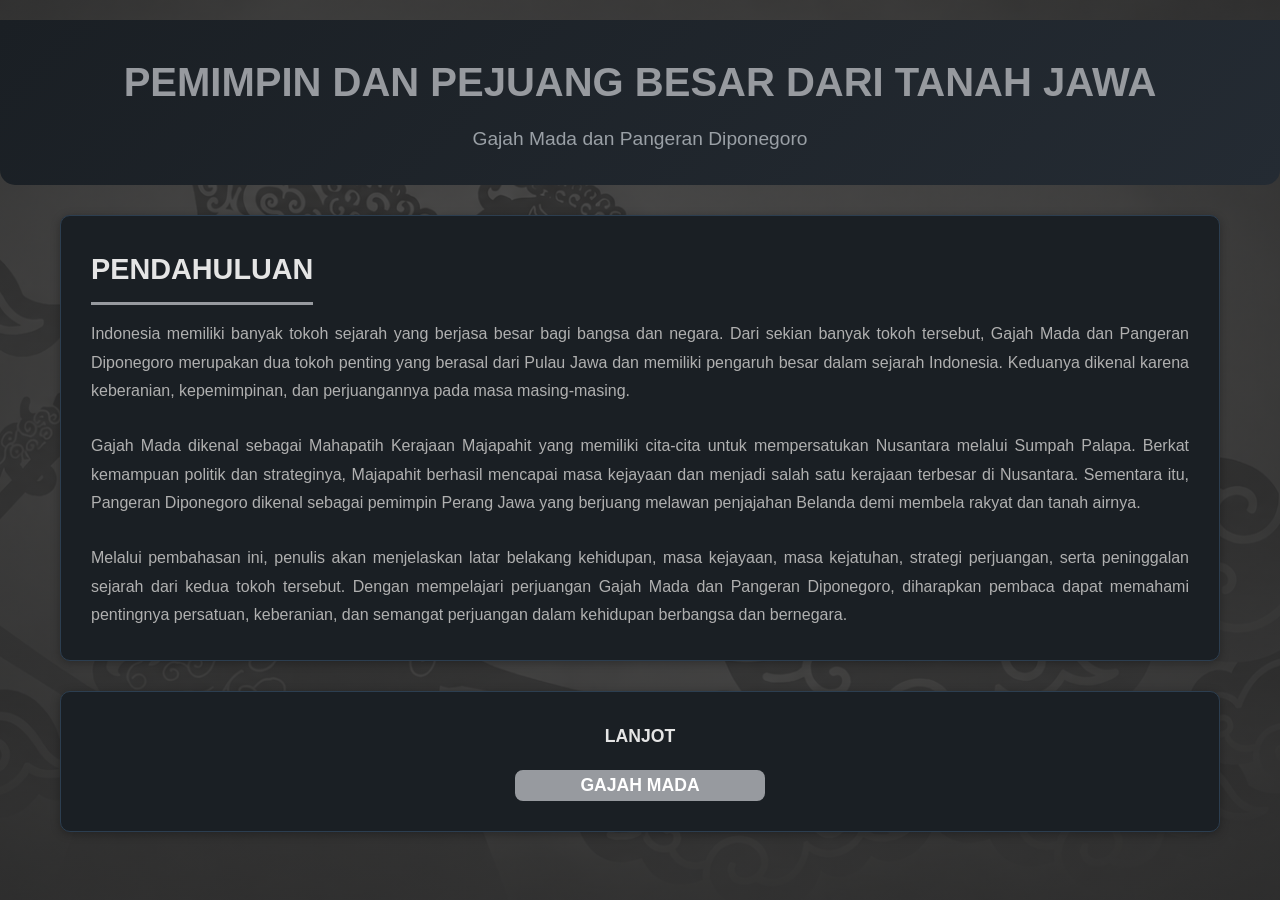
<file: index.html>
<!DOCTYPE html>
<html lang="en">
<head>
    <meta charset="UTF-8">
    <meta name="viewport" content="width=device-width, initial-scale=1.0">
<link rel="stylesheet" href="style.css">
    <title>JAWA</title>
</head>
<body>
    <header class="project-header">
            <h1>PEMIMPIN DAN PEJUANG BESAR DARI TANAH JAWA</h1>
            <p>Gajah Mada dan Pangeran Diponegoro</p>
    </header>
    <main class="main-content">
    <section id="content">
        <article class="article-content">
            <h2>PENDAHULUAN</h2> 
            <p>
              Indonesia memiliki banyak tokoh sejarah yang berjasa besar bagi bangsa dan negara. 
              Dari sekian banyak tokoh tersebut, Gajah Mada dan Pangeran Diponegoro merupakan dua tokoh penting yang berasal dari Pulau Jawa dan memiliki pengaruh besar dalam sejarah Indonesia. 
              Keduanya dikenal karena keberanian, kepemimpinan, dan perjuangannya pada masa masing-masing.
            </p>
              <br>
            <p>
              Gajah Mada dikenal sebagai Mahapatih Kerajaan Majapahit yang memiliki cita-cita untuk mempersatukan Nusantara melalui Sumpah Palapa. 
              Berkat kemampuan politik dan strateginya, Majapahit berhasil mencapai masa kejayaan dan menjadi salah satu kerajaan terbesar di Nusantara. 
              Sementara itu, Pangeran Diponegoro dikenal sebagai pemimpin Perang Jawa yang berjuang melawan penjajahan Belanda demi membela rakyat dan tanah airnya.
            </p>
              <br>
            <p>
              Melalui pembahasan ini, penulis akan menjelaskan latar belakang kehidupan, masa kejayaan, masa kejatuhan, strategi perjuangan, serta peninggalan sejarah dari kedua tokoh tersebut. 
              Dengan mempelajari perjuangan Gajah Mada dan Pangeran Diponegoro, diharapkan pembaca dapat memahami pentingnya persatuan, keberanian, dan semangat perjuangan dalam kehidupan berbangsa dan bernegara.
            </p>
        </article>
        <article class="article-content" class="wrap">
            <h3 class="h3">LANJOT</h3>
            <button class="button" onclick="window.location.href='gajah.html'">GAJAH MADA</button>
        </article>
    </section>   
</main>
</body>
</html>
</file>
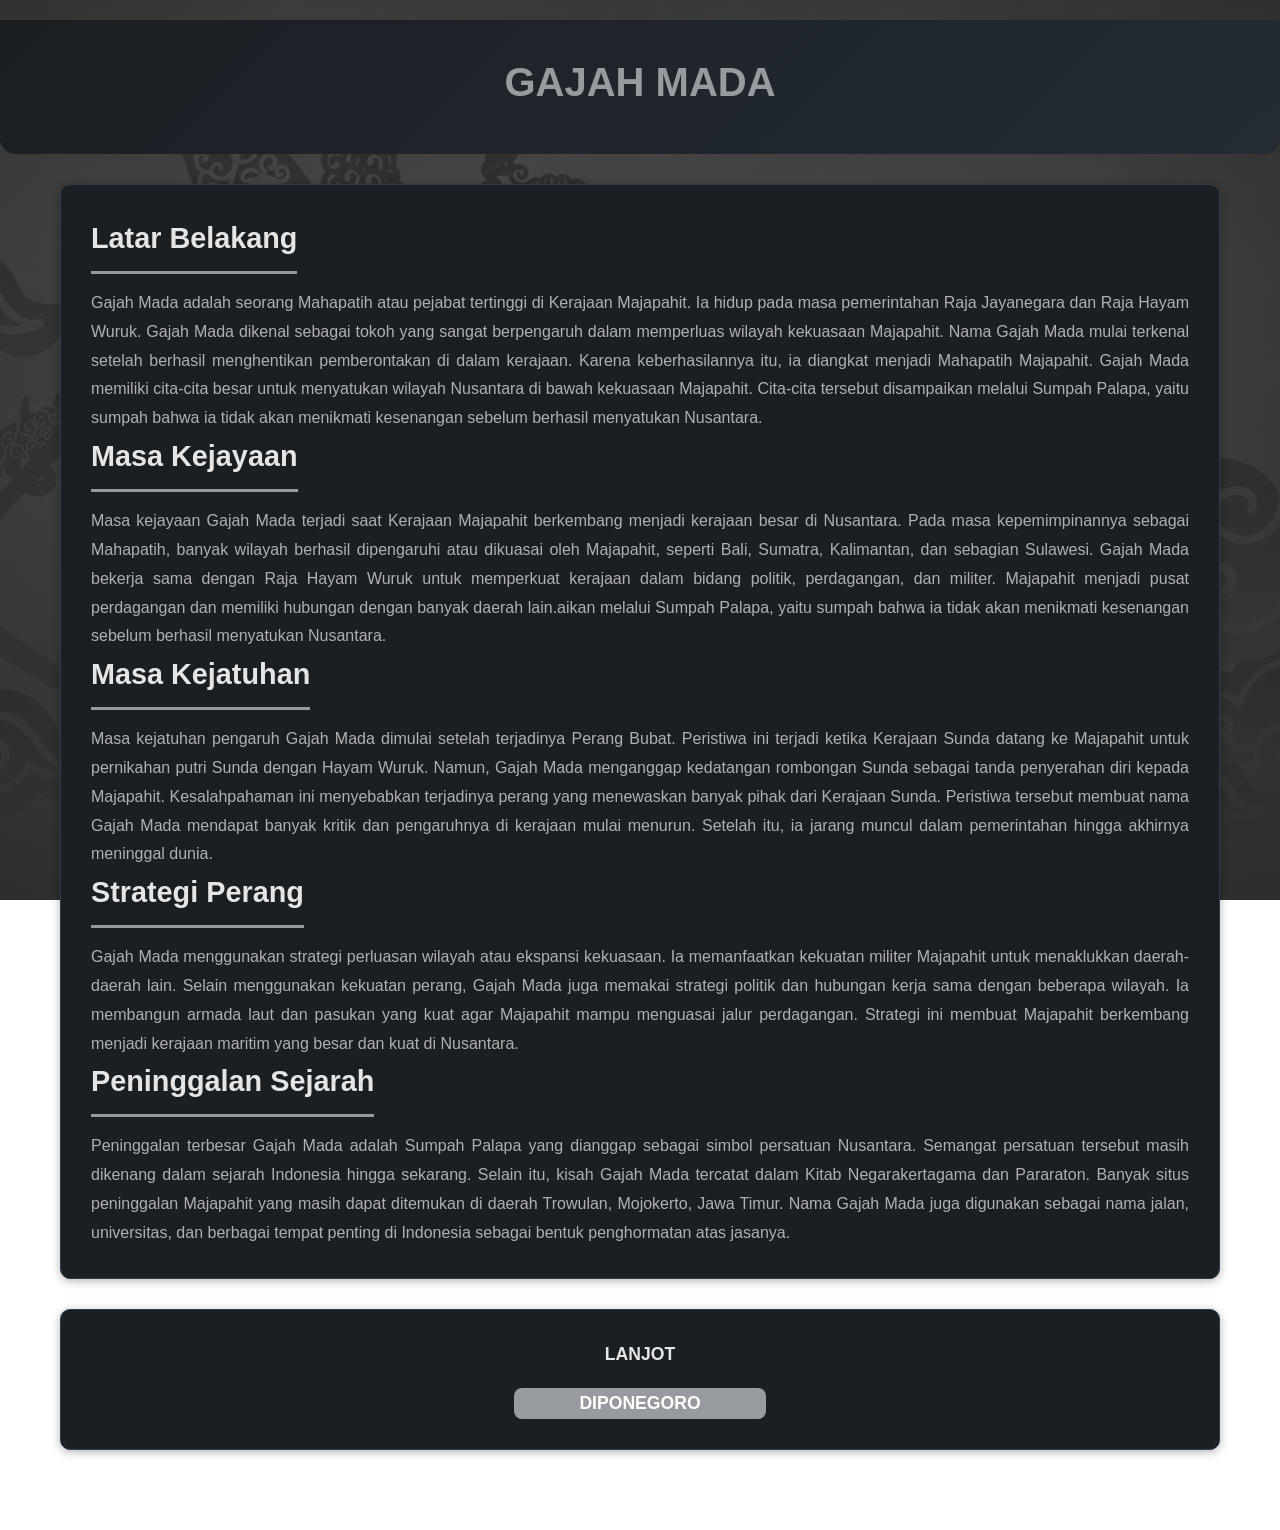
<file: gajah.html>
<!DOCTYPE html>
<html lang="en">
<head>
    <meta charset="UTF-8">
    <meta name="viewport" content="width=device-width, initial-scale=1.0">
<link rel="stylesheet" href="style.css">
    <title>JAWA</title>
</head>
<body>
    <header class="project-header">
            <h1>GAJAH MADA</h1>
    </header>
    <main class="main-content">
    <section id="content">
        <article class="article-content">
            <h2>Latar Belakang</h2> 
            <p>
              Gajah Mada adalah seorang Mahapatih atau pejabat tertinggi di Kerajaan Majapahit. 
              Ia hidup pada masa pemerintahan Raja Jayanegara dan Raja Hayam Wuruk. 
              Gajah Mada dikenal sebagai tokoh yang sangat berpengaruh dalam memperluas wilayah kekuasaan Majapahit.
              Nama Gajah Mada mulai terkenal setelah berhasil menghentikan pemberontakan di dalam kerajaan. 
              Karena keberhasilannya itu, ia diangkat menjadi Mahapatih Majapahit. 
              Gajah Mada memiliki cita-cita besar untuk menyatukan wilayah Nusantara di bawah kekuasaan Majapahit.
              Cita-cita tersebut disampaikan melalui Sumpah Palapa, yaitu sumpah bahwa ia tidak akan menikmati kesenangan sebelum berhasil menyatukan Nusantara.
            </p>

            <h2>Masa Kejayaan</h2> 
            <p>
              Masa kejayaan Gajah Mada terjadi saat Kerajaan Majapahit berkembang menjadi kerajaan besar di Nusantara. Pada masa kepemimpinannya sebagai Mahapatih, banyak wilayah berhasil dipengaruhi atau dikuasai oleh Majapahit, seperti Bali, Sumatra, Kalimantan, dan sebagian Sulawesi. 
              Gajah Mada bekerja sama dengan Raja Hayam Wuruk untuk memperkuat kerajaan dalam bidang politik, perdagangan, dan militer. Majapahit menjadi pusat perdagangan dan memiliki hubungan dengan banyak daerah lain.aikan melalui Sumpah Palapa, yaitu sumpah bahwa ia tidak akan menikmati kesenangan sebelum berhasil menyatukan Nusantara.
            </p>

            <h2>Masa Kejatuhan</h2> 
            <p>
              Masa kejatuhan pengaruh Gajah Mada dimulai setelah terjadinya Perang Bubat. Peristiwa ini terjadi ketika Kerajaan Sunda datang ke Majapahit untuk pernikahan putri Sunda dengan Hayam Wuruk.
              Namun, Gajah Mada menganggap kedatangan rombongan Sunda sebagai tanda penyerahan diri kepada Majapahit. Kesalahpahaman ini menyebabkan terjadinya perang yang menewaskan banyak pihak dari Kerajaan Sunda.
              Peristiwa tersebut membuat nama Gajah Mada mendapat banyak kritik dan pengaruhnya di kerajaan mulai menurun. Setelah itu, ia jarang muncul dalam pemerintahan hingga akhirnya meninggal dunia.
            </p>

            <h2>Strategi Perang</h2> 
            <p>
              Gajah Mada menggunakan strategi perluasan wilayah atau ekspansi kekuasaan. Ia memanfaatkan kekuatan militer Majapahit untuk menaklukkan daerah-daerah lain.
              Selain menggunakan kekuatan perang, Gajah Mada juga memakai strategi politik dan hubungan kerja sama dengan beberapa wilayah. Ia membangun armada laut dan pasukan yang kuat agar Majapahit mampu menguasai jalur perdagangan.
              Strategi ini membuat Majapahit berkembang menjadi kerajaan maritim yang besar dan kuat di Nusantara.
            </p>

            <h2>Peninggalan Sejarah</h2> 
            <p>
              Peninggalan terbesar Gajah Mada adalah Sumpah Palapa yang dianggap sebagai simbol persatuan Nusantara. Semangat persatuan tersebut masih dikenang dalam sejarah Indonesia hingga sekarang.
              Selain itu, kisah Gajah Mada tercatat dalam Kitab Negarakertagama dan Pararaton. Banyak situs peninggalan Majapahit yang masih dapat ditemukan di daerah Trowulan, Mojokerto, Jawa Timur.
              Nama Gajah Mada juga digunakan sebagai nama jalan, universitas, dan berbagai tempat penting di Indonesia sebagai bentuk penghormatan atas jasanya.
            </p>

        </article>
        <article class="article-content" class="wrap">
            <h3 class="h3">LANJOT</h3>
            <button class="button" onclick="window.location.href='pangeran.html'">DIPONEGORO</button>
        </article>
    </section>   
</main>
</body>
</html>
</file>
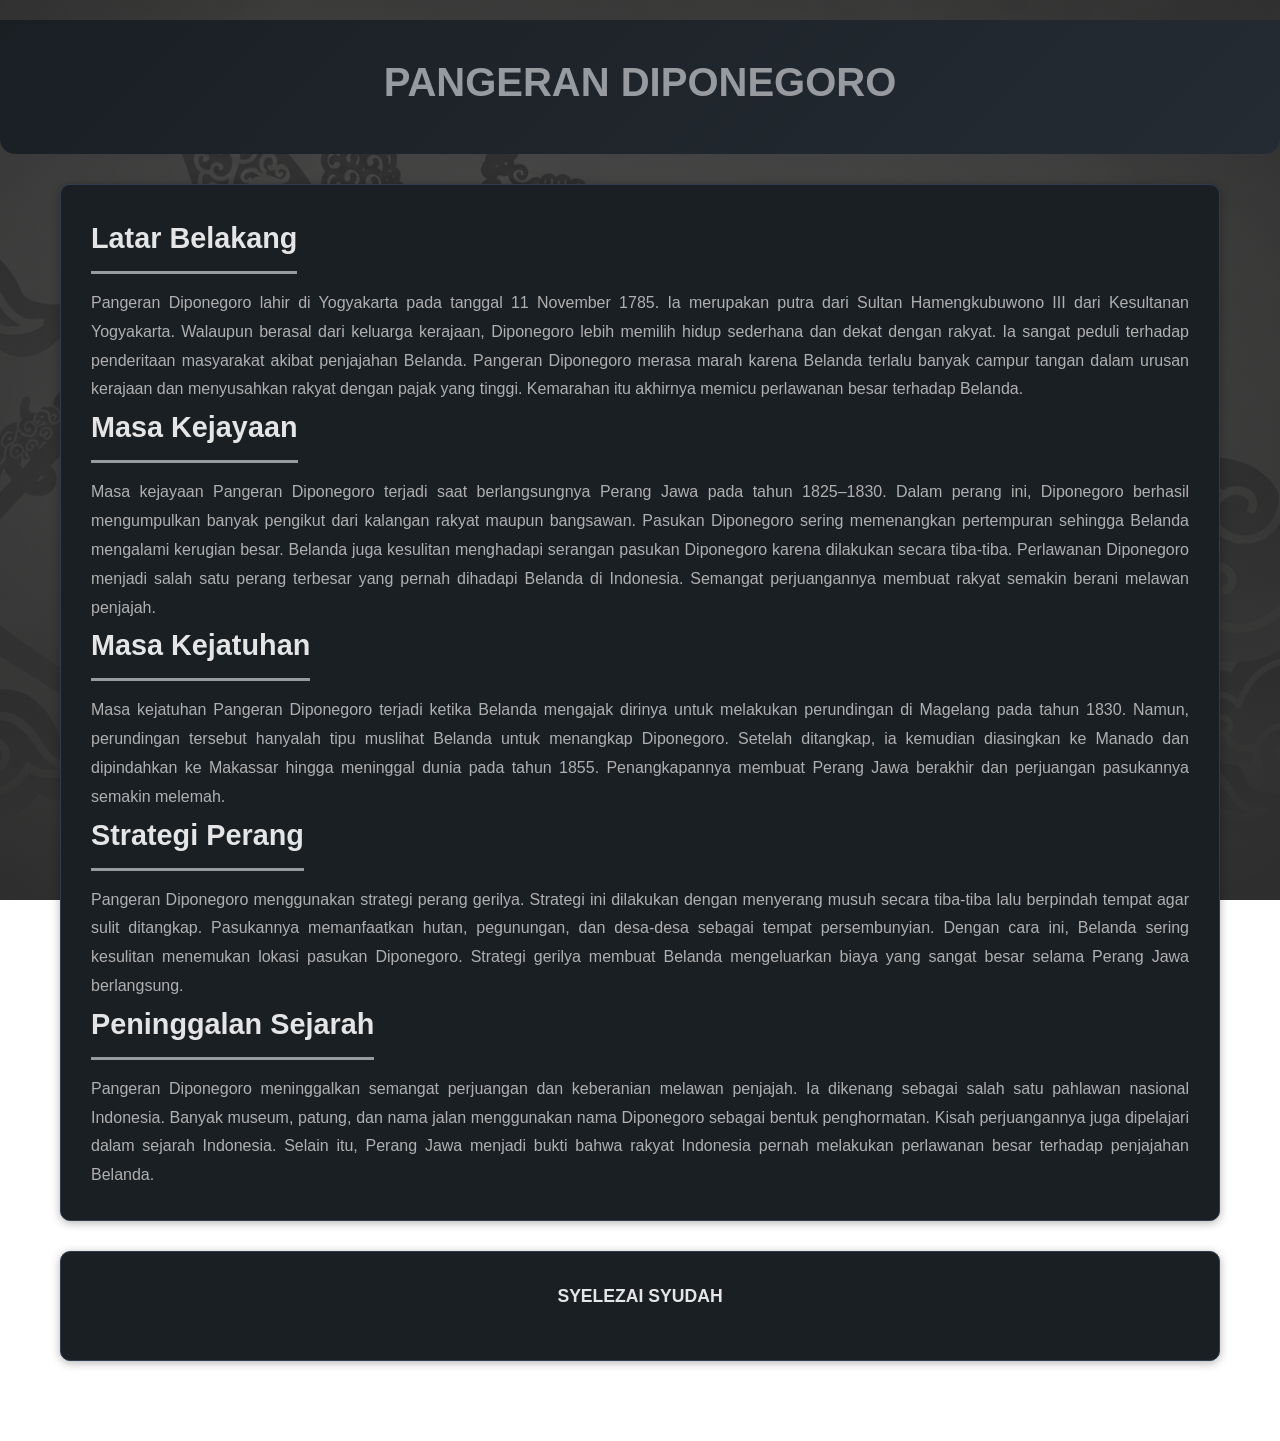
<file: pangeran.html>
<!DOCTYPE html>
<html lang="en">
<head>
    <meta charset="UTF-8">
    <meta name="viewport" content="width=device-width, initial-scale=1.0">
<link rel="stylesheet" href="style.css">
    <title>JAWA</title>
</head>
<body>
    <header class="project-header">
            <h1>PANGERAN DIPONEGORO</h1>
    </header>
    <main class="main-content">
    <section id="content">
        <article class="article-content">
            <h2>Latar Belakang</h2> 
            <p>
                Pangeran Diponegoro lahir di Yogyakarta pada tanggal 11 November 1785. 
                Ia merupakan putra dari Sultan Hamengkubuwono III dari Kesultanan Yogyakarta.
                Walaupun berasal dari keluarga kerajaan, Diponegoro lebih memilih hidup sederhana dan dekat dengan rakyat. 
                Ia sangat peduli terhadap penderitaan masyarakat akibat penjajahan Belanda. 
                Pangeran Diponegoro merasa marah karena Belanda terlalu banyak campur tangan dalam urusan kerajaan dan menyusahkan rakyat dengan pajak yang tinggi. 
                Kemarahan itu akhirnya memicu perlawanan besar terhadap Belanda.
            </p>

            <h2>Masa Kejayaan</h2> 
            <p>
                Masa kejayaan Pangeran Diponegoro terjadi saat berlangsungnya Perang Jawa pada tahun 1825–1830. 
                Dalam perang ini, Diponegoro berhasil mengumpulkan banyak pengikut dari kalangan rakyat maupun bangsawan.
                Pasukan Diponegoro sering memenangkan pertempuran sehingga Belanda mengalami kerugian besar. 
                Belanda juga kesulitan menghadapi serangan pasukan Diponegoro karena dilakukan secara tiba-tiba.
                Perlawanan Diponegoro menjadi salah satu perang terbesar yang pernah dihadapi Belanda di Indonesia. 
                Semangat perjuangannya membuat rakyat semakin berani melawan penjajah.
            </p>

            <h2>Masa Kejatuhan</h2> 
            <p>
                Masa kejatuhan Pangeran Diponegoro terjadi ketika Belanda mengajak dirinya untuk melakukan perundingan di Magelang pada tahun 1830.
                Namun, perundingan tersebut hanyalah tipu muslihat Belanda untuk menangkap Diponegoro. 
                Setelah ditangkap, ia kemudian diasingkan ke Manado dan dipindahkan ke Makassar hingga meninggal dunia pada tahun 1855.
                Penangkapannya membuat Perang Jawa berakhir dan perjuangan pasukannya semakin melemah.

            <h2>Strategi Perang</h2> 
            <p>
                Pangeran Diponegoro menggunakan strategi perang gerilya. 
                Strategi ini dilakukan dengan menyerang musuh secara tiba-tiba lalu berpindah tempat agar sulit ditangkap.
                Pasukannya memanfaatkan hutan, pegunungan, dan desa-desa sebagai tempat persembunyian. 
                Dengan cara ini, Belanda sering kesulitan menemukan lokasi pasukan Diponegoro.
                Strategi gerilya membuat Belanda mengeluarkan biaya yang sangat besar selama Perang Jawa berlangsung.
            </p>

            <h2>Peninggalan Sejarah</h2> 
            <p>
                Pangeran Diponegoro meninggalkan semangat perjuangan dan keberanian melawan penjajah. 
                Ia dikenang sebagai salah satu pahlawan nasional Indonesia.
                Banyak museum, patung, dan nama jalan menggunakan nama Diponegoro sebagai bentuk penghormatan. 
                Kisah perjuangannya juga dipelajari dalam sejarah Indonesia.
                Selain itu, Perang Jawa menjadi bukti bahwa rakyat Indonesia pernah melakukan perlawanan besar terhadap penjajahan Belanda.
            </p>

        </article>
        <article class="article-content" class="wrap">
            <h3 class="h3">SYELEZAI SYUDAH</h3>
        </article>
    </section>   
</main>
</body>
</html>
</file>
<file: style.css>
* {
    margin: 0;
    padding: 0;
    box-sizing: border-box;
}

body {
    font-family: 'Segoe UI', Tahoma, Geneva, Verdana, sans-serif;
    line-height: 1.6;
    color: #e5e5e5;

    background:
        linear-gradient(rgba(40,40,40,0.7), rgba(40,40,40,0.7)),
        url('jawa.png');

    background-size: cover;
    background-position: center;
    background-repeat: no-repeat;
    background-attachment: fixed;

    min-height: 100vh;
    padding: 20px 0;
}

/* Container*/
.container {
    max-width: 1200px;
    margin: 0 auto;
    padding: 0 20px;
}

/* Header */
.project-header {
    text-align: center;
    padding: 30px 0;
    background: linear-gradient(135deg, #1a1f24 0%, #242b33 100%);
    margin-bottom: 30px;
    border-radius: 0 0 15px 15px;
}

.project-header h1 {
    font-size: 2.5rem;
    color: #979a9f;
    margin-bottom: 10px;
}

.project-header p {
    font-size: 1.2rem;
    color: #9aa0a6;
}

/* Filter Section */
.filter-section {
    background: #1a1f24;
    padding: 25px;
    border-radius: 12px;
    margin-bottom: 30px;
    border: 1px solid #2c3e50;
}

.filter-section label {
    display: block;
    margin-bottom: 10px;
    color: #e5e5e5;
    font-weight: 600;
    font-size: 1.1rem;
}

#agentFilter {
    width: 100%;
    max-width: 300px;
    padding: 12px 16px;
    background: #242b33;
    color: #e5e5e5;
    border: 2px solid #2c3e50;
    border-radius: 8px;
    font-size: 1rem;
}

#agentFilter option {
    background: #1a1f24;
}

.filter-section:hover {
    transform: translateY(-3px);
}

/* Form Section */
.form-section {
    background: #1a1f24;
    padding: 30px;
    border-radius: 15px;
    margin-bottom: 30px;
    border: 1px solid #2c3e50;
    transition: transform 0.3s ease;
}

.form-section:hover {
    transform: translateY(-3px);
}

.form-section h2 {
    color: #e5e5e5;
    margin-bottom: 25px;
    font-size: 1.8rem;
    border-bottom: 3px solid #979a9f;
    padding-bottom: 10px;
    display: inline-block;
}

label {
    display: block;
    margin-bottom: 8px;
    color: #ccc;
    font-weight: 600;
}

select, textarea {
    width: 100%;
    padding: 14px;
    margin-bottom: 20px;
    border: 2px solid #2c3e50;
    border-radius: 8px;
    background: #242b33;
    color: #e5e5e5;
    font-size: 1rem;
    font-family: inherit;
    transition: all 0.3s ease;
}

select:focus, textarea:focus {
    outline: none;
    border-color: #979a9f;
}

textarea {
    resize: vertical;
    min-height: 120px;
    font-family: 'Consolas', monospace;
}

/* Buttons */
button {
    background: linear-gradient(135deg, #979a9f 0%, #979a9f 100%);
    color: white;
    padding: 14px 30px;
    border: none;
    border-radius: 8px;
    cursor: pointer;
    font-size: 1.1rem;
    font-weight: 600;
    transition: all 0.3s ease;
}

button:hover {
    transform: translateY(-2px);
}

#clearAll {
    background: linear-gradient(135deg, #979a9f 0%, #979a9f 100%);
    margin-top: 20px;
    padding: 12px 25px;
    font-size: 1rem;
}

/* Reports Section */
.reports-section {
    background: #1a1f24;
    padding: 30px;
    border-radius: 15px;
    border: 1px solid #2c3e50;
}

.reports-section h2 {
    color: #e5e5e5;
    margin-bottom: 25px;
    font-size: 1.8rem;
    border-bottom: 3px solid #979a9f;
    padding-bottom: 10px;
}

.reports-section:hover {
    transform: translateY(-3px);
}

#reports {
    margin-bottom: 20px;
}

.report {
    background: #242b33;
    padding: 25px;
    border-radius: 12px;
    margin-bottom: 20px;
    transition: all 0.3s ease;
}

.report-header {
    display: flex;
    justify-content: space-between;
    align-items: center;
    margin-bottom: 15px;
}

.btn-small {
    padding: 8px 16px;
    font-size: 0.9rem;
    border-radius: 6px;
}
.h3 {
    font-size: 1.1rem;
    margin-bottom: 20px;
    display: flex;
    justify-content: center;
}

.button {
    background: linear-gradient(135deg, #979a9f 0%, #979a9f 100%);
    color: white;
    padding: 5px 65px;
    border: none;
    border-radius: 8px;
    cursor: pointer;
    font-size: 1.1rem;
    font-weight: 600;
    transition: all 0.3s ease;
    display: block;
    margin: 0 auto;
}

/* Home page */
.main-content {
    display: flex;
    flex-wrap: wrap;
    max-width: 1200px;
    margin: 30px auto;
    padding: 0 20px;
    gap: 30px;
}

#content {
    flex: 2;
    min-width: 600px;
}

#home {
    width: 100%;
    flex: none;
    background: #1a1f24;
    padding: 5px;
    border-radius: 10px;
    margin-bottom: 30px;
    box-shadow: 0 2px 10px rgba(0, 0, 0, 0.3);
    text-align: center;
}

#home h1 {
    color: #979a9f;
    font-size: 2.5rem;
    margin-bottom: 15px;
}

#home p {
    font-size: 1.2rem;
    color: #9aa0a6;
}

aside {
    flex: 1;
    min-width: 300px;
}

.article-content {
    background: #1a1f24;
    padding: 30px;
    border-radius: 10px;
    margin-bottom: 30px;
    box-shadow: 0 2px 10px rgba(0, 0, 0, 0.3);
    transition: transform 0.3s ease;
    border: 1px solid #2c3e50;
}

.article-content:hover {
    transform: translateY(-5px);
    box-shadow: 0 5px 20px rgba(0, 0, 0, 0.4);
}

.article-content h2 {
    color: #e5e5e5;
    font-size: 1.8rem;
    margin-bottom: 15px;
    border-bottom: 3px solid #979a9f;
    padding-bottom: 10px;
    display: inline-block;
}

.article-content p {
    text-align: justify;
    color: #b0b0b0;
    line-height: 1.8;
}

.article-content p span {
    display: block;
    font-weight: 700;
    color: #979a9f;
    margin-top: 20px;
    margin-bottom: 10px;
    font-size: 1.1rem;
}

.container {
    padding: 2rem;
}

/* Empty state */
.empty {
    grid-column: 1 / -1;
    text-align: center;
    color: #9aa0a6;
    font-style: italic;
    padding: 40px;
}
</file>
